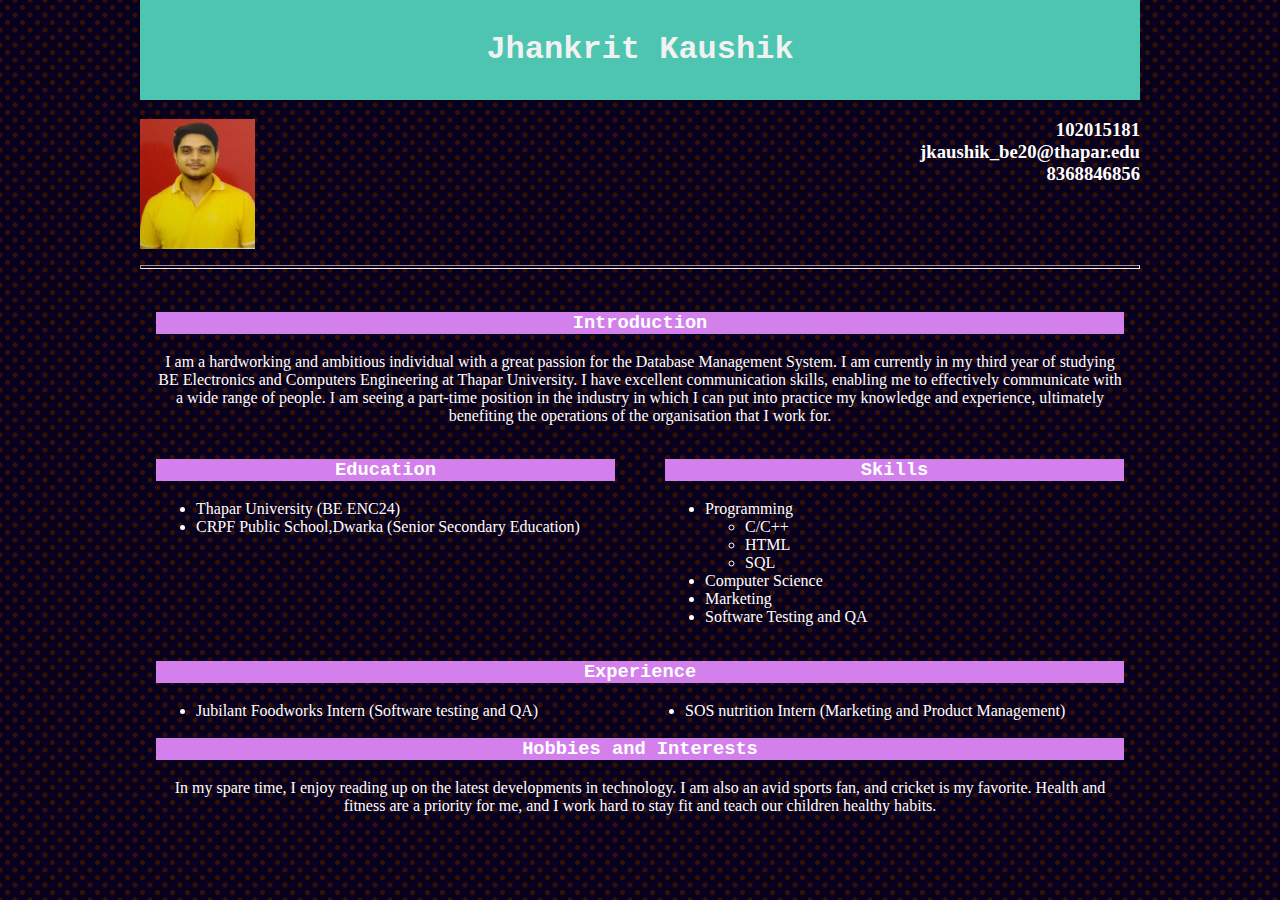
<file: index.html>
<!DOCTYPE HTML>
<html>
<head>
   <title>C.V.</title>
   <link rel="stylesheet"
    href="https://fonts.googleapis.com/css2?family=Fira+Mono:wght@700&family=Fira+Sans:wght@400;500;700&family=Satisfy&family=Sriracha&family=Kaushan+Script&display=swap" />
   <link rel="stylesheet"
    href="cv.css">
</head>
<body>
  <div class="header" id="myHeader" text-align:"center"><h1> Jhankrit Kaushik</h1></div>
  <h3 class="float-container">
    <div class="float-child">
      <div class="green"><img src="MYPHOTO.jpg" alt="My Photo" align="left" style="width:115px;height:130px;"></div>
    </div>
    <div class="float-child">
      <div class="blue"><p style="text-align:right;">102015181<br>jkaushik_be20@thapar.edu<br>8368846856</p></div>
    </div>
  </h3>
  <br><br><br>
  
  <hr style="height:2px;"/>
  <div class="content">
    <h3 class="heading" >Introduction</h3>
    <p style="text-align: center;"> I am a hardworking and ambitious individual with a great passion for the Database Management System. I am currently in my third year of studying BE Electronics and Computers Engineering at Thapar University. I have excellent communication skills, enabling me to effectively communicate with a wide range of people. I am seeing a part-time position in the industry in which I can put into practice my knowledge and experience, ultimately benefiting the operations of the organisation that I work for.</p>
    <div class="flex-container">
      <div class="flex-child magenta">
        <h3 class="heading" style="margin-right: auto;"">Education</h3>
          <ul style="text-align:left;">
          <li>Thapar University (BE ENC24)</li>
          <li>CRPF Public School,Dwarka (Senior Secondary Education)</li>
          </ul>
      </div>
      <div class="flex-child green">
        <h3 class="heading">Skills</h3>
          <ul style="text-align:left;">
          <li>Programming
            <ul>
            <li>C/C++</li>
            <li>HTML</li>
            <li>SQL</li>
            </ul>
          <li>Computer Science</li>
          <li>Marketing</li>
          <li>Software Testing and QA</li>
          </ul>
      </div>
    </div>
    <h3 class="heading">Experience</h3>
    <ul style="text-align:left;">
      <div class="flex-container">
        <div class="flex-child magenta"><li>Jubilant Foodworks Intern (Software testing and QA)</li></div>      
        <div class="flex-child green"><li>SOS nutrition Intern (Marketing and Product Management)</li></div>      
      </div>
    </ul>
    <h3 class="heading">Hobbies and Interests</h3>
    <p>In my spare time, I enjoy reading up on the latest developments in technology. I am also an avid sports fan, and cricket is my favorite. Health and fitness are a priority for me, and I work hard to stay fit and teach our children healthy habits.</p>
  </div>
  <script>
    window.onscroll = function() {myFunction()};
    
    var header = document.getElementById("myHeader");
    var sticky = header.offsetTop;    
    function myFunction() {
      if (window.pageYOffset > sticky) {header.classList.add("sticky");} 
      else {header.classList.remove("sticky");}
    }
    </script>
</body>
</html>
</file>
<file: cv.css>
body 
{ max-width: 1000px;
  margin: auto;  
  color:  rgb(255, 255, 255);
  font-family: cursive;
  background-color: #07011f;
  background-image:
    radial-gradient(#351103 25%, transparent 0%),
    radial-gradient(#351103 25%, transparent 0%);
  background-position: 0 0, 7.5px 7.5px;
  background-size: 15px 15px;
  text-align: center;    
}
.header {
  padding: 10px 16px ;
  color: #f1f1f1;
  font-family: "Lucida Console", "Courier New", monospace;
  background-color:rgb(77, 197, 177);  
}
.content {
  padding: 16px;
}
.sticky {
  position: fixed;
  top: 0;
  width: 970px;
  margin: auto;
}
.sticky + .content {
  padding-top: 102px;
}
.name {
  font-family: "Lucida Console", "Courier New", monospace;
  background-color:rgb(77, 197, 177);
  text-align: center;
}
.heading {
  font-family: "Lucida Console", "Courier New", monospace;
  background-color:rgb(211, 128, 236);
}
.flex-container {
  display: flex;
}
.flex-child {
  flex: 1;
}
.flex-child:first-child {
  margin-right: 50px;
}
</file>
